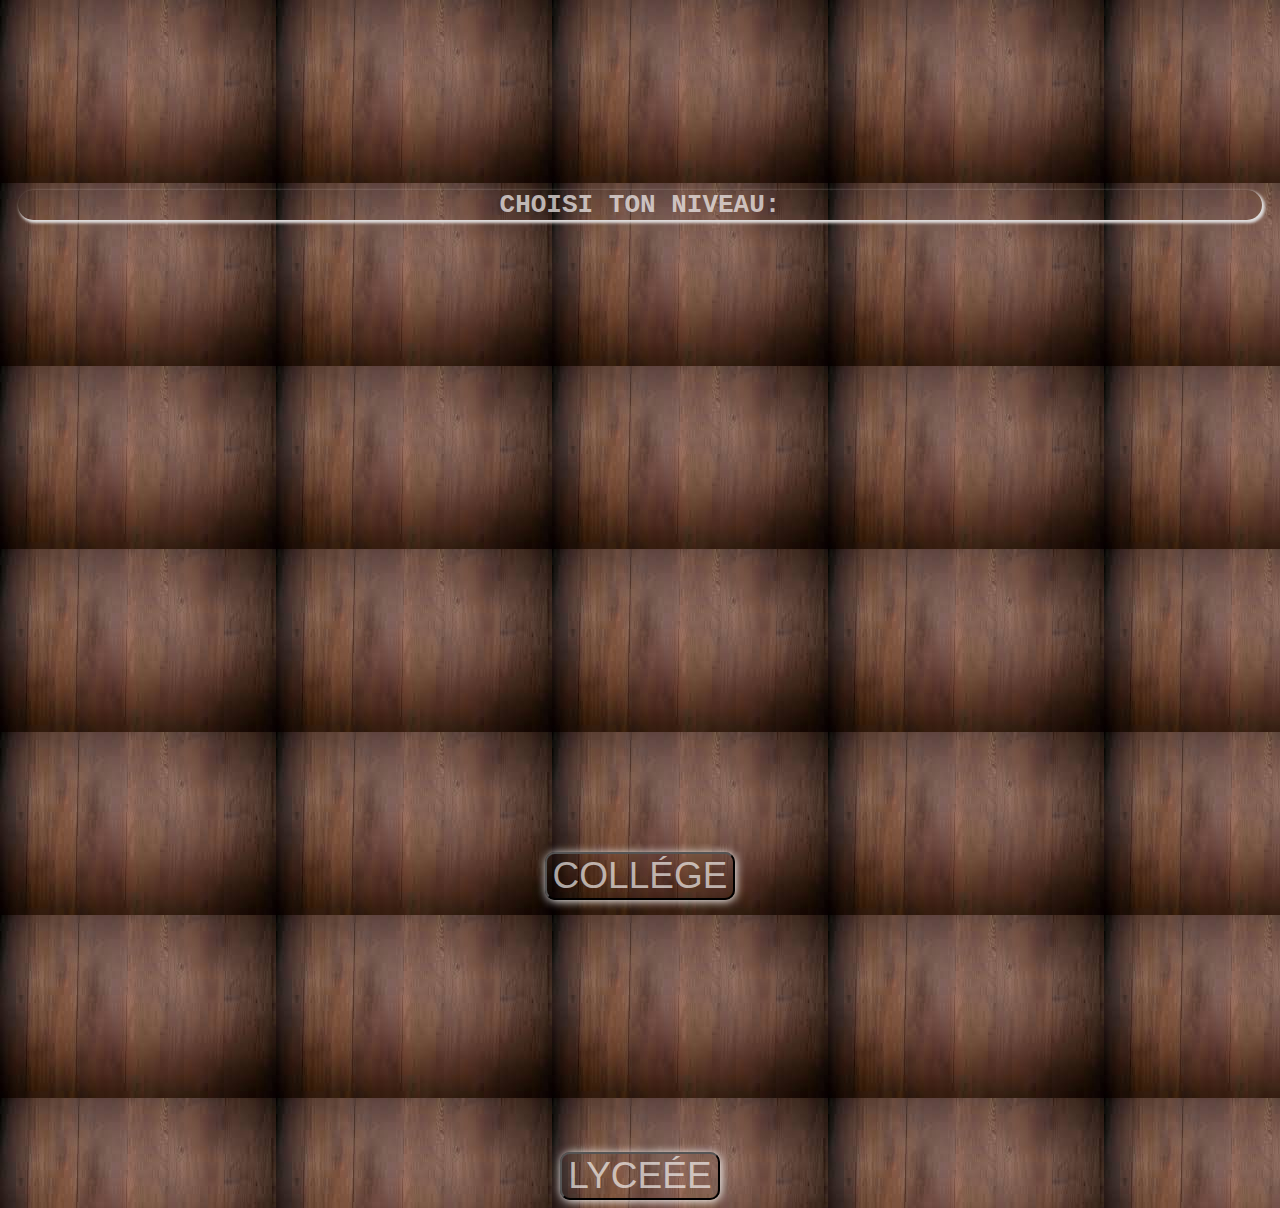
<file: index.html>
<!DOCTYPE html>
<html lang="en">
<head>
    <meta charset="UTF-8">
    <meta name="viewport" content="width=device-width, initial-scale=1.0">
    <title>choix du niveaux</title>
    <link rel="stylesheet" href="selec.css">
</head>
<body>
   <header>
    <b>
        <h1>choisi ton niveau:</h1>
    </b>
   </header>
   <div>
    <a href="mht.html">
    <input type="button" value="Collége">
       </a>
      
   </div>
   <div>
    <a href="mht3.html">
        <input type="button" value="lyceée">
       </a>
   </div>
    
</body>
</html>
</file>
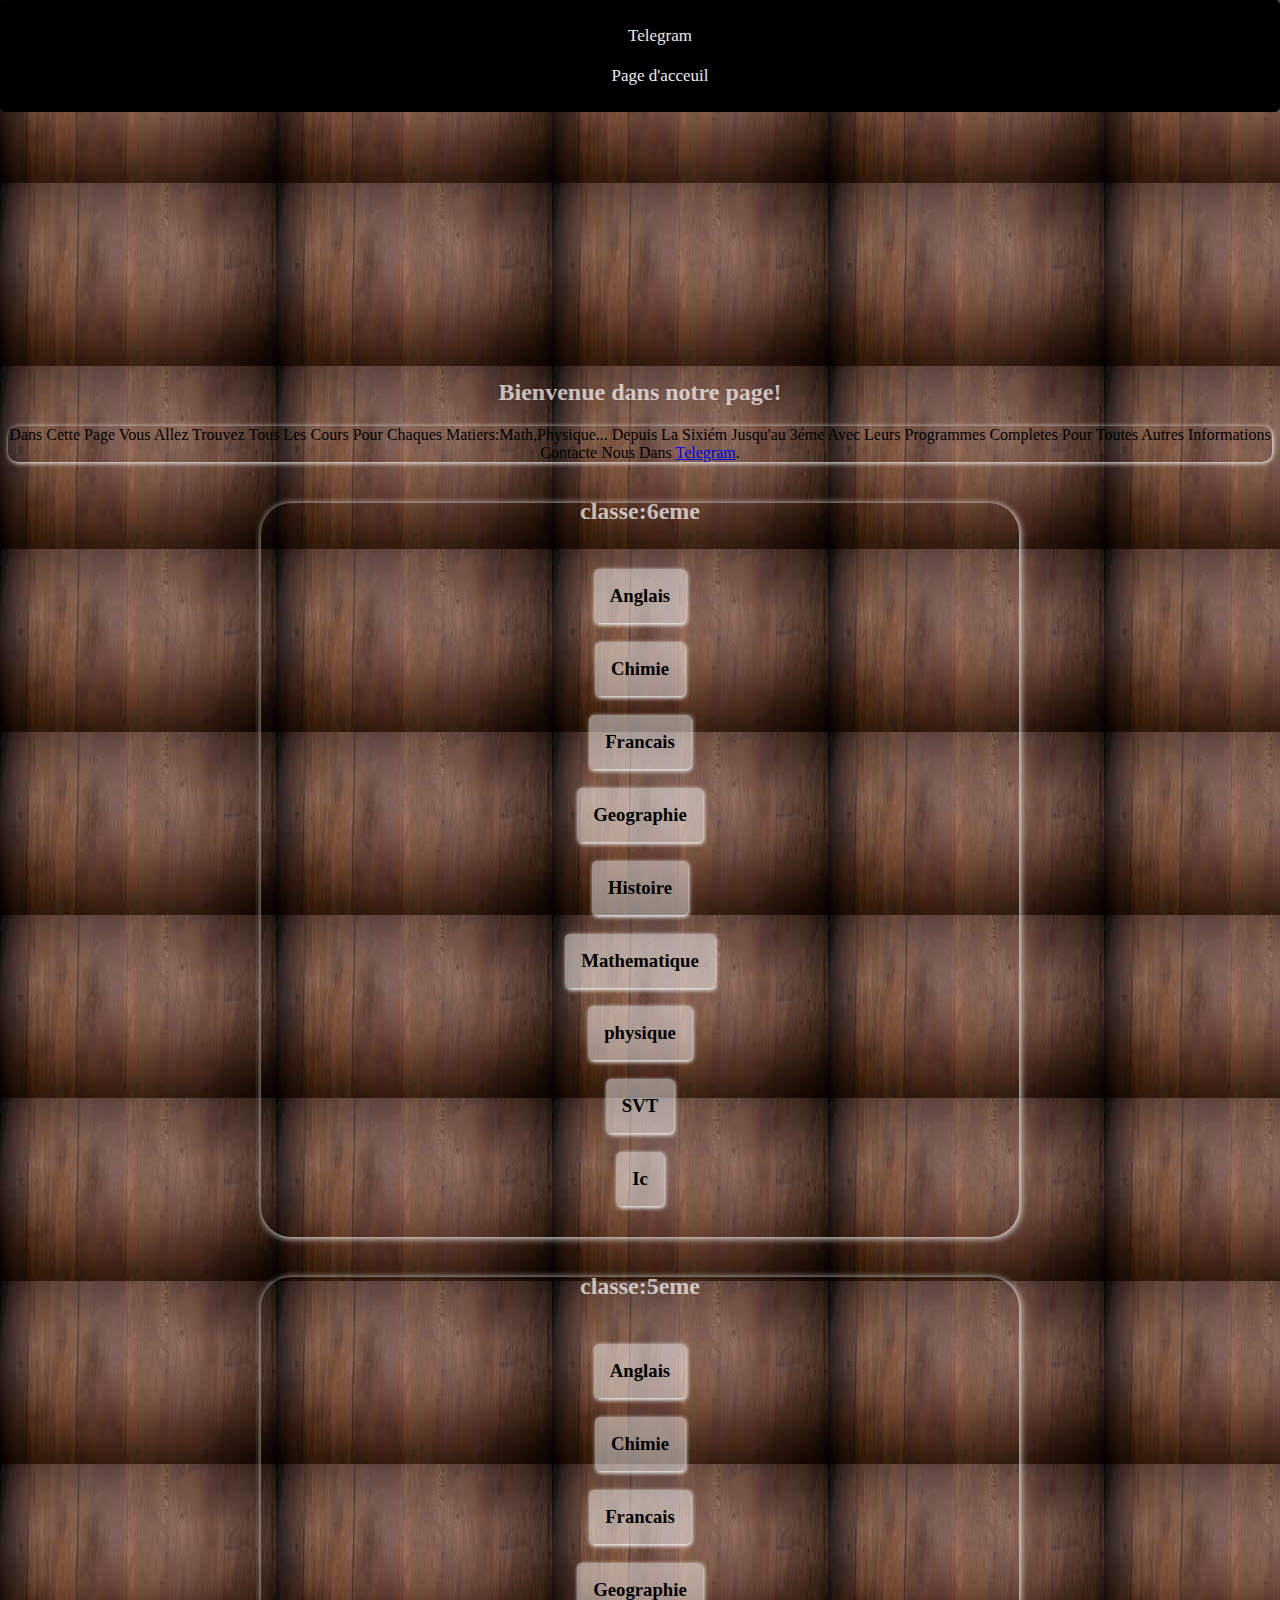
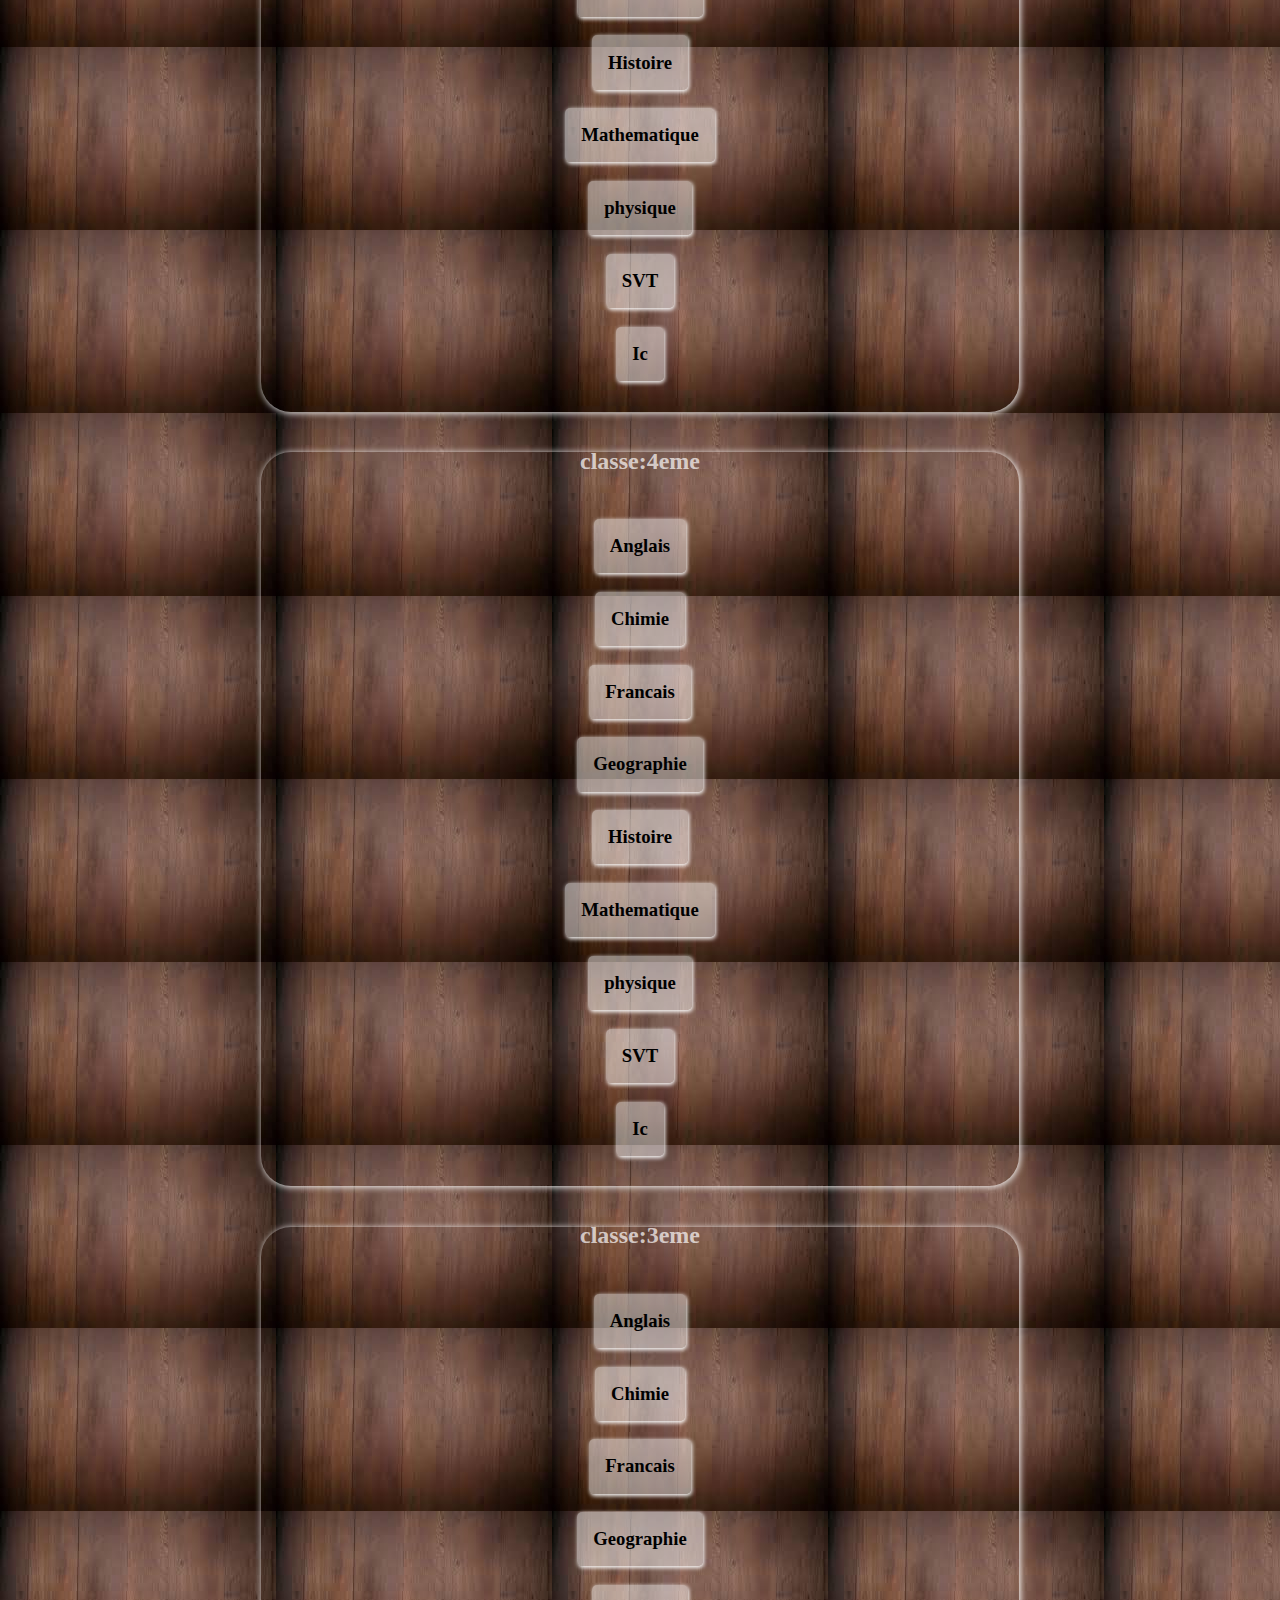
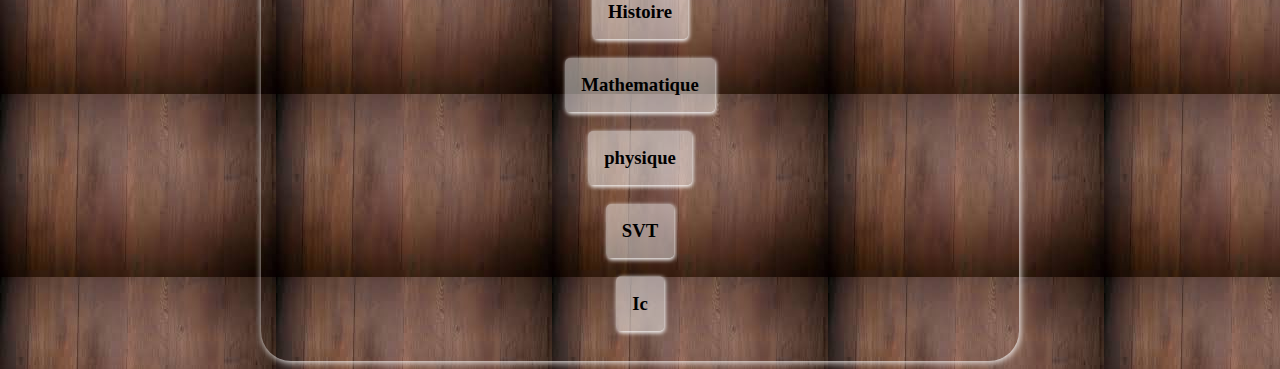
<file: mht.html>
<!DOCTYPE html>
<html lang="en">
<head>
    <meta charset="UTF-8">
    <meta name="viewport" content="width=device-width, initial-scale=1.0">
    <title>cours tchad</title>
    <link rel="stylesheet" href="cole.css">
</head>
<body >
    <header>
         <ul>
        <li class="Telegram"><a
             href="https://t.me/+6dVCqfOEnQwNzZk">Telegram</a></li>
        <li class="page"><a href="#op">Page d'acceuil</a></li>
    </ul>
    
</header>
<div class="acc">
    <h2 id="op"> Bienvenue dans notre page!</h2>
        <section id="op">Dans cette page vous allez trouvez tous les
             cours pour chaques matiers:Math,physique... depuis la sixiém
              jusqu'au 3éme avec leurs programmes completes pour toutes 
             autres informations contacte nous dans
             <a href="https://t.me/+6dVCqfOEnQwNzZk">Telegram</a>.</section>
</div>
<form method="post">
    <div class="cours">
        <fieldset>
            <legend><h2>classe:6eme</h2></legend>
            <h3><a href="cr/anglais6.pdf" download>Anglais</a></h3>
            <h3><a href="cr/Chimie6.pdf" download >Chimie</a></h3>
            <h3><a href="cr/francais6.pdf" download >Francais</a></h3>
            <h3><a href="cr/geographie6.pdf" download >Geographie</a></h3>
            <h3><a href="cr/histoire6.pdf" download >Histoire</a></h3>
            <h3><a href="cr/Maths6.pdf" download>Mathematique</a></h3>
            <h3><a href="cr/Physique6.pdf" download>physique</a></h3>
            <h3><a href="cr/SVT6.pdf" download>SVT</a></h3>
            <h3><a href="cr/IC6.pdf" download> Ic</a></h3>


 </fieldset>
    </div>
    <div>
            <fieldset>
                <legend><h2>classe:5eme</h2></legend>
                <h3><a href="https://drive.google.com/drive/folders/17tdiA-ExB5ygZUEMGYTfcsLD7j26e1Dl?usp=drive_link/anglais5e.pdf" download>Anglais</a></h3>
                <h3><a href="https://drive.google.com/drive/folders/17tdiA-ExB5ygZUEMGYTfcsLD7j26e1Dl?usp=drive_link/chimie5e.pdf" download >Chimie</a></h3>
                <h3><a href="https://drive.google.com/drive/folders/17tdiA-ExB5ygZUEMGYTfcsLD7j26e1Dl?usp=drive_link/Francais5e.pdf" download >Francais</a></h3>
                <h3><a href="https://drive.google.com/drive/folders/17tdiA-ExB5ygZUEMGYTfcsLD7j26e1Dl?usp=drive_link/geographie5e.pdf" download >Geographie</a></h3>
                <h3><a href="https://drive.google.com/drive/folders/17tdiA-ExB5ygZUEMGYTfcsLD7j26e1Dl?usp=drive_link/histoire5.pdf" download >Histoire</a></h3>
                <h3><a href="https://drive.google.com/drive/folders/17tdiA-ExB5ygZUEMGYTfcsLD7j26e1Dl?usp=drive_link/Maths5e.pdf" download>Mathematique</a></h3>
                <h3><a href="https://drive.google.com/drive/folders/17tdiA-ExB5ygZUEMGYTfcsLD7j26e1Dl?usp=drive_link/Physique5e.pdf" download>physique</a></h3>
                <h3><a href="https://drive.google.com/drive/folders/17tdiA-ExB5ygZUEMGYTfcsLD7j26e1Dl?usp=drive_link/SVT5e.pdf" download>SVT</a></h3>
                <h3><a href="https://drive.google.com/drive/folders/17tdiA-ExB5ygZUEMGYTfcsLD7j26e1Dl?usp=drive_link/ICM 5e.pdf" download> Ic</a></h3>
    
    
     </fieldset>
    </div>
    <div>
        <fieldset>
            <legend><h2>classe:4eme</h2></legend>
            <h3><a href="https://drive.google.com/drive/folders/17tdiA-ExB5ygZUEMGYTfcsLD7j26e1Dl?usp=drive_link/anglais4.pdf" download>Anglais</a></h3>
            <h3><a href="https://drive.google.com/drive/folders/17tdiA-ExB5ygZUEMGYTfcsLD7j26e1Dl?usp=drive_link/Chimie4.pdf" download >Chimie</a></h3>
            <h3><a href="https://drive.google.com/drive/folders/17tdiA-ExB5ygZUEMGYTfcsLD7j26e1Dl?usp=drive_link/Francais4.pdf" download >Francais</a></h3>
            <h3><a href="https://drive.google.com/drive/folders/17tdiA-ExB5ygZUEMGYTfcsLD7j26e1Dl?usp=drive_link/geographie4.pdf" download >Geographie</a></h3>
            <h3><a href="https://drive.google.com/drive/folders/17tdiA-ExB5ygZUEMGYTfcsLD7j26e1Dl?usp=drive_link/histoire4.pdf" download >Histoire</a></h3>
            <h3><a href="https://drive.google.com/drive/folders/17tdiA-ExB5ygZUEMGYTfcsLD7j26e1Dl?usp=drive_link/Maths4.pdf" download>Mathematique</a></h3>
            <h3><a href="https://drive.google.com/drive/folders/17tdiA-ExB5ygZUEMGYTfcsLD7j26e1Dl?usp=drive_link/Physique4.pdf" download>physique</a></h3>
            <h3><a href="https://drive.google.com/drive/folders/17tdiA-ExB5ygZUEMGYTfcsLD7j26e1Dl?usp=drive_link/SVT4.pdf" download>SVT</a></h3>
            <h3><a href="https://drive.google.com/drive/folders/17tdiA-ExB5ygZUEMGYTfcsLD7j26e1Dl?usp=drive_link/ICM 4e.pdf" download> Ic</a></h3>


 </fieldset>
    </div>
    <div>
        <fieldset>
            <legend><h2>classe:3eme</h2></legend>
            <h3><a href="https://drive.google.com/drive/folders/17tdiA-ExB5ygZUEMGYTfcsLD7j26e1Dl?usp=drive_link/Anglais3e.pdf" download>Anglais</a></h3>
            <h3><a href="https://drive.google.com/drive/folders/17tdiA-ExB5ygZUEMGYTfcsLD7j26e1Dl?usp=drive_link/Chimie3e.pdf" download >Chimie</a></h3>
            <h3><a href="https://drive.google.com/drive/folders/17tdiA-ExB5ygZUEMGYTfcsLD7j26e1Dl?usp=drive_link/Francais3e.pdf" download >Francais</a></h3>
            <h3><a href="https://drive.google.com/drive/folders/17tdiA-ExB5ygZUEMGYTfcsLD7j26e1Dl?usp=drive_link/Geographie3e.pdf" download >Geographie</a></h3>
            <h3><a href="https://drive.google.com/drive/folders/17tdiA-ExB5ygZUEMGYTfcsLD7j26e1Dl?usp=drive_link/histoire3.pdf" download >Histoire</a></h3>
            <h3><a href="https://drive.google.com/drive/folders/17tdiA-ExB5ygZUEMGYTfcsLD7j26e1Dl?usp=drive_link/Maths3e.pdf" download>Mathematique</a></h3>
            <h3><a href="https://drive.google.com/drive/folders/17tdiA-ExB5ygZUEMGYTfcsLD7j26e1Dl?usp=drive_link/Physique3e.pdf" download>physique</a></h3>
            <h3><a href="https://drive.google.com/drive/folders/17tdiA-ExB5ygZUEMGYTfcsLD7j26e1Dl?usp=drive_link/SVT3e.pdf" download>SVT</a></h3>
            <h3><a href="https://drive.google.com/drive/folders/17tdiA-ExB5ygZUEMGYTfcsLD7j26e1Dl?usp=drive_link/IC3e.pdf" download> Ic</a></h3>


 </fieldset>
    </div>
</form>
   
</body>
</html>
</file>
<file: selec.css>
h1{
    text-align: center;
    margin-left: 10px;
    margin-right: 10px;
    text-transform: uppercase;
    margin-top: 15%;
    border-color: transparent;
    color: rgba(241, 237, 237, 0.74);
    font-family: monospace;
    margin-bottom: 30%;
    border-radius: 20px;
    background-color: rgba(230, 220, 220, 0);
    box-shadow: 2px 2px 3px 1px rgb(224, 222, 222);
}
body{
   background-image: url(IMG-20241126-WA0001.jpg);
}
div{
    text-align: center;
}
input{
    font-size:  37px;
    border-radius: 10px;
    box-shadow: 1px 1px 10px white;
    text-transform: uppercase;
    margin-top: 20%;
    background-color: transparent;
    color: rgba(255, 255, 255, 0.637);
}
</file>
<file: cole.css>
header{
    background-color: rgb(0, 0, 0);
    border-radius: 5px;
    position: fixed;
    width: 100%;
    top: 0;
    left: 0;
    text-align: center;
    list-style-type: none;
  

}
body{
    background-image:
     url(IMG-20241126-WA0001.jpg);
}
ul>li>a{
    text-decoration: none;
    color: rgb(233, 234, 241);
    display: inline-block;
    margin: 10px;
    font-size: 17px;

}
h2{
    margin-top: 30%;
    text-align: center;
    color: rgba(248, 245, 245, 0.747);
    
}
section{
    text-align: center;
    text-transform: capitalize;
    box-shadow: 1px 1px 5px rgb(255, 255, 255);
    border-radius: 10px;
}
fieldset{
   text-align: center;
   background-color: transparent;
   box-shadow: 1px 1px 7px white;
   border-radius: 30px;
   border-color: transparent;
 margin-left:20% ;
 margin-right: 20%;
}
h3>a{
    text-decoration: none;
    display: inline-block;
    background-color: rgba(255, 255, 255, 0.466);
    border-radius: 5px;
    color: rgb(0, 0, 0);
    padding: 2.2%;
    box-shadow: 1px 1.5px 4px white;
    animation-name: tlo;
    animation-duration: 5.5s;
    animation-delay: 1.5s;
    animation-iteration-count: infinite;

}
@keyframes tlo{
    25%{
        transform: rotateY(25deg);
        background-color: rgba(96, 96, 238, 0.596);
    }
    50%{
        transform: rotatex(25deg);
        background-color: rgba(240, 240, 106, 0.712);
    }
    75%{
        transform: rotateZ(25deg);
        background-color:
         rgba(231, 90, 90, 0.692);
    }
    100%{

    }
section>a{
    color:rgba(19, 68, 228, 0.801) ;
}
fieldset>legend>h2{
    color: rgb(255, 255, 255);
}
</file>
